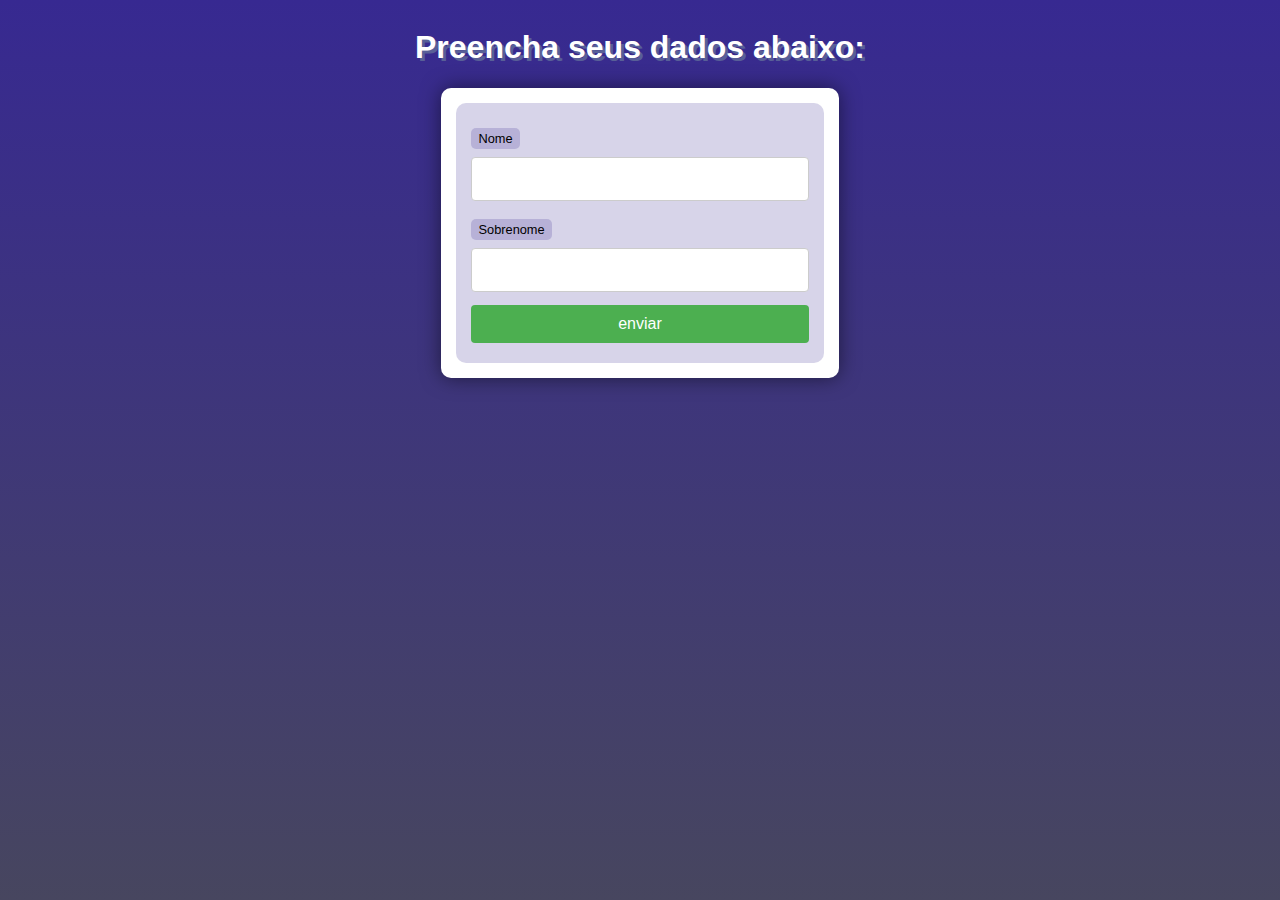
<file: curso-php/formulario/form.html>
<!DOCTYPE html>
<html lang="pt-br">
<head>
    <meta charset="UTF-8">
    <meta name="viewport" content="width=device-width, initial-scale=1.0">
    <title> Interação com formulários </title>
    <link rel="stylesheet" href="style.css">
</head>
<body>
    <header>
        <h1>Preencha seus dados abaixo:</h1>
    </header>

    <section>
        <form action="index.php" method="get">
            <label for="nome">Nome</label>
            <input type="text" name="nome" id="idNome">

            <label for="sobrenome">Sobrenome</label>
            <input type="text" name="sobrenome" id="idSobrenome">

            <input type="submit" value="enviar">
        </form>
    </section>
    
</body>
</html>
</file>
<file: curso-php/formulario/style.css>
@charset "UTF-8";

* {
    font-family: Verdana, Geneva, Tahoma, sans-serif;
    box-sizing: border-box;
}

/* ELEMENTOS DA INTERFACE */

body {
    background-color: #8682e0;
    background-image: linear-gradient(180deg, #372991, #47465f);
    background-repeat: no-repeat;
    background-position: center center;
    background-size: cover;
    background-attachment: fixed;

    display: flex;
    flex-direction: column;
    flex-wrap: nowrap;
    justify-content: center;
    align-items: center;
}

header, main, section, article {
    max-width: 700px;
}

header > h1 {
    color: white;
    text-shadow: 3px 3px 0px rgb(88, 95, 151);
}

main, section, article {
    background-color: white;
    padding: 15px;
    margin-bottom: 20px;
    border-radius: 10px;
    box-shadow: 0px 0px 20px rgba(0, 0, 0, 0.502);
}

footer {
    display: block;
    width: 100vw;
    background-color: #291f6c;
    color: white;
    text-align: center;
    margin-top: auto;
    padding: 5px;
}

p {
    text-align: justify;
    line-height: 1.5em;
}

h2, h3, h4 {
    color: #372991;
    margin: 0 0 10px 0;
}

a {
    color: #15142b;
    background-color: rgba(55, 41, 145, 0.1);
    padding: 0 3px;
    font-weight: 600;
    text-decoration: none;
    border-bottom: .5px dotted #372991;
}

a:hover {
    color: #372991;
    border-bottom: 1px solid #372991;
}

/* TABELAS E LISTAS */

table {
    min-width: 400px;
    border-spacing: 0px;
    border: 0.5px solid #372991;
    margin: 10px auto;
}

table th {
    background-color: #372991;
    color: white;
    padding: 5px;
    text-align: left;
}

table td {
    padding: 5px;
}

table tr {
    background-color: rgba(55, 41, 145, 0.05);
}

table tr:nth-child(odd) {
    background-color: rgba(55, 41, 145, 0.3);
}

table.divisao {
    border: 1px solid white;
}

table.divisao td {
    background-color: white;
    padding: 20px;
    text-align: center;
    font-size: 2.5em;
}

table.divisao  tr:nth-child(1) td:nth-child(2) {
    border-bottom: 3px solid black;
    border-left: 3px solid black;
}

table.divisao tr:nth-child(2) td:nth-child(2) {
    border-left: 3px solid black;
}

table.divisao tr:nth-child(2) td:nth-child(1) {
    text-decoration: underline;
}

ul > li::marker {
    color: #372991;
}

/* ELEMENTOS DE FORMULÁRIO */

form {
    background-color: rgba(55, 41, 145, 0.2);
    padding: 15px;
    border-radius: 10px;
}

form label {
    display: block;
    width: fit-content;
    font-size: 0.8em;
    font-weight: 100;
    background-color: rgba(55, 41, 145, 0.2);
    padding: 3px 7px;
    margin-top: 10px;
    margin-bottom: 0px;
    border-radius: 5px;
}

input[type=text], [type=number], select, input[type=date], input[type=date], input[type=datetime], input[type=email], input[type=month], input[type=password], input[type=range], input[type=tel], input[type=time], input[type=week] {
    width: 100%;
    padding: 12px 20px;
    font-size: 1em;
    margin: 8px 0;
    display: inline-block;
    border: 1px solid #ccc;
    border-radius: 4px;
    box-sizing: border-box;
}
  
input[type=submit] {
    width: 100%;
    background-color: #4CAF50;
    font-size: 1em;
    color: white;
    padding: 10px 20px;
    margin: 5px 0;
    border: none;
    border-radius: 4px;
    cursor: pointer;
}
  
input[type=submit]:hover {
    background-color: #45a049;
}

input[type=reset] {
    width: 100%;
    background-color: #eb9903;
    font-size: 1em;
    color: white;
    padding: 10px 20px;
    margin: 5px 0;
    border: none;
    border-radius: 4px;
    cursor: pointer;
}

input[type=reset]:hover {
    background-color: #c27013;
}

input[type=button], button {
    width: 100%;
    background-color: #372991;
    font-size: 1em;
    color: white;
    padding: 10px 20px;
    margin: 5px 0;
    border: none;
    border-radius: 4px;
    cursor: pointer;
}

input[type=button]:hover, button:hover {
    background-color: #291f6c;
}

fieldset {
    border: 0.5px dotted #372991;
}

fieldset > legend {
    font-size: 0.8em;
    font-weight: 100;
    background-color: rgba(55, 41, 145, 0.2);
    padding: 3px 7px;
    border-radius: 5px;
}

input[type=radio] + label, input[type=checkbox] + label {
    display: inline-block;
    font-size: 1em;
    background-color: rgba(0, 0, 0, 0);
}
</file>
